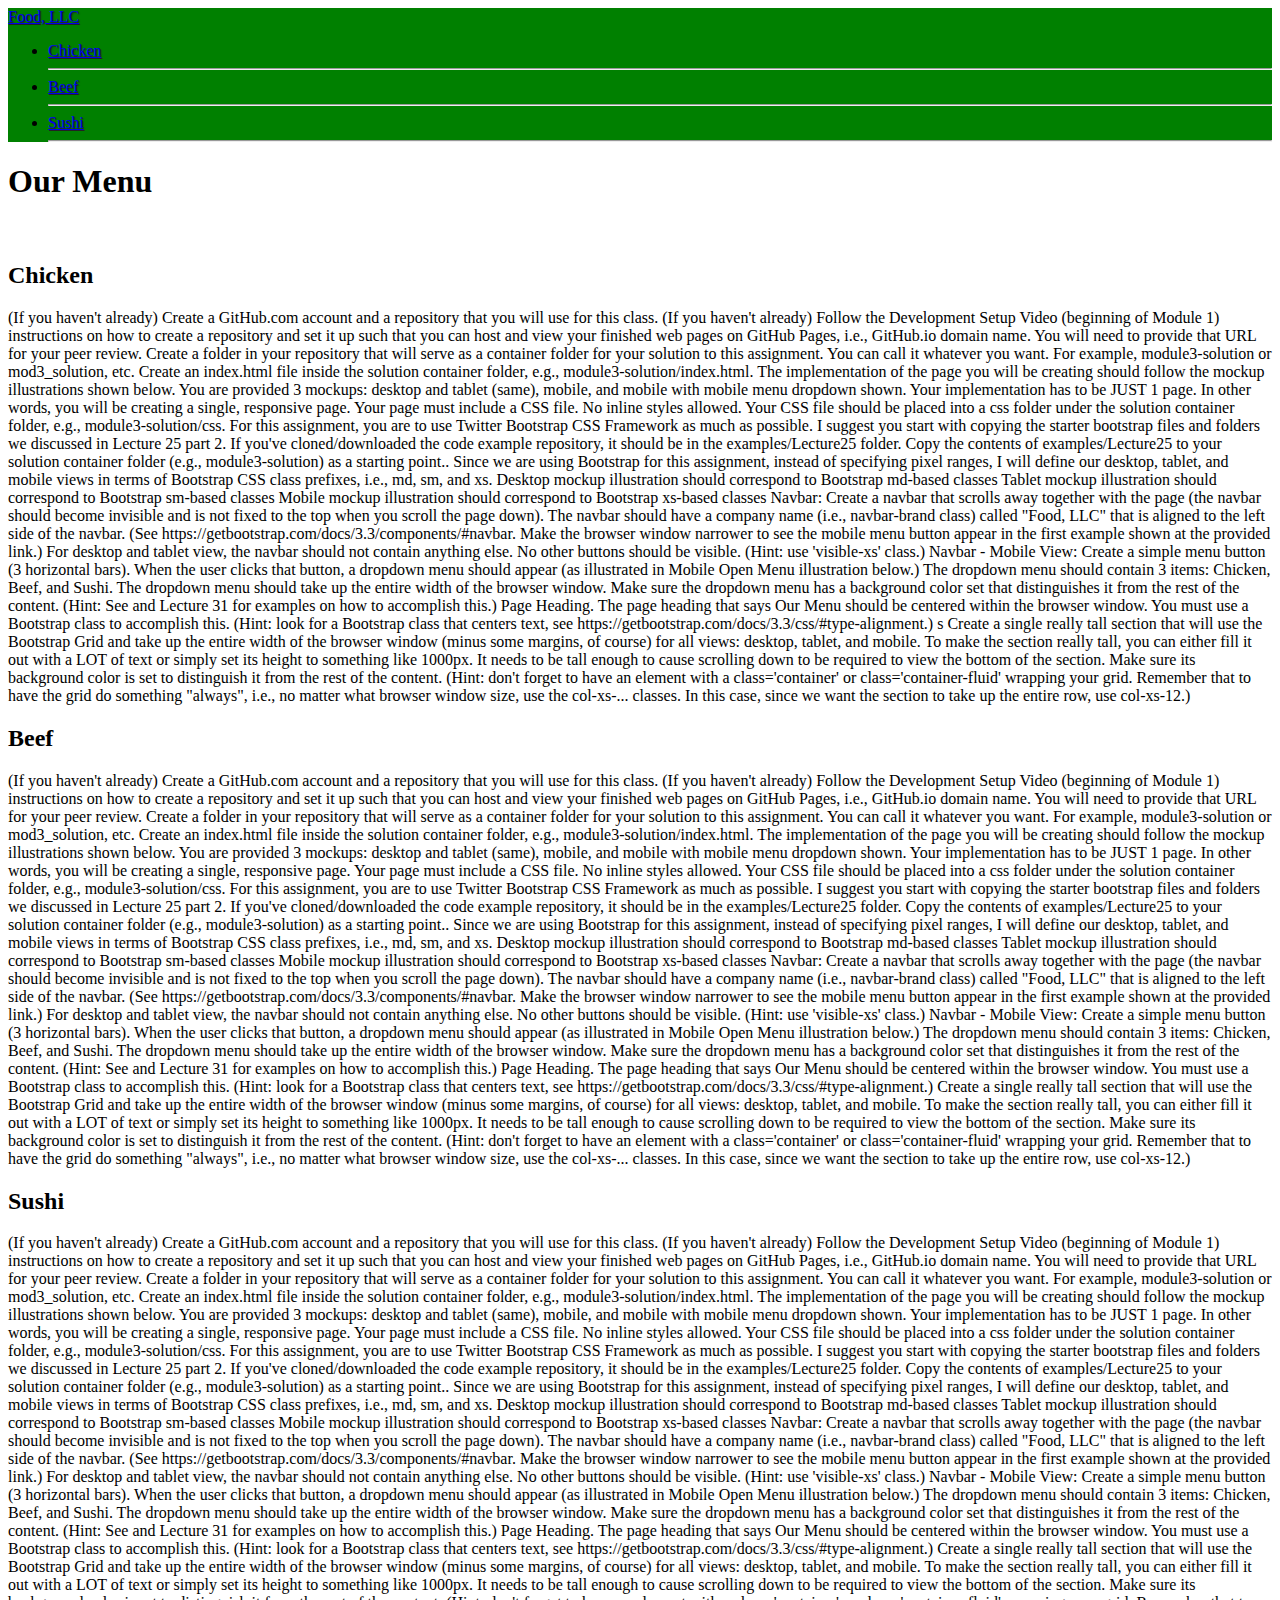
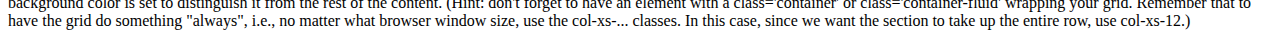
<file: index.html>
<!DOCTYPE html>

<html lang="en">
<head>
 <!-- Required meta tags -->
	<title>module3-solution</title>
	<meta charset="utf-8">
	  <meta name="viewport" content="width=device-width, initial-scale=1">

    <!-- Bootstrap CSS -->
 <link href="https://cdn.jsdelivr.net/npm/bootstrap@5.0.0-beta2/dist/css/bootstrap.min.css" rel="stylesheet" integrity="sha384-BmbxuPwQa2lc/FVzBcNJ7UAyJxM6wuqIj61tLrc4wSX0szH/Ev+nYRRuWlolflfl" crossorigin="anonymous">
	<link rel="stylesheet" href="css/module3-solution.css">
	
</head>

<body>
<header>
<nav  class="navbar navbar-light bg-light" >
  <div  id="navigation" class="container-fluid">
    <a class="navbar-brand" href="index.html">Food, LLC</a>
   <button class="navbar-toggler" type="button" data-bs-toggle="collapse" data-bs-target="#navbarSupportedContent" aria-controls="navbarSupportedContent" aria-expanded="false" aria-label="Toggle navigation">
      <span class="navbar-toggler-icon"></span>
    </button>
    <div class="collapse navbar-collapse" id="navbarSupportedContent">
      <ul class="navbar-nav me-auto mb-2 mb-lg-0">
        <li class="nav-item">
          <a class="nav-link active text-center" aria-current="page" href="#Chicken">Chicken</a>
		  <hr>
        </li>
		<li class="nav-item">
          <a class="nav-link active text-center" aria-current="page" href="#Beef">Beef</a>
		  <hr>
        </li>
		<li class="nav-item">
          <a class="nav-link active text-center" aria-current="page" href="#Sushi">Sushi</a>
		  <hr>
        </li>
  </div>
  </div>
</nav>


<div class="container">
<div class="row"> 

<h1 class="text-center close">Our Menu</h1>

<div class="col-lg-4 col-md-6" > <h2 id="Chicken">Chicken</h2> 
<p>(If you haven't already) Create a GitHub.com account and a repository that you will use for this class.

(If you haven't already) Follow the Development Setup Video (beginning of Module 1) instructions on how to create a repository and set it up such that you can host and view your finished web pages on GitHub Pages, i.e., GitHub.io domain name. You will need to provide that URL for your peer review.

Create a folder in your repository that will serve as a container folder for your solution to this assignment. You can call it whatever you want. For example, module3-solution or mod3_solution, etc. Create an index.html file inside the solution container folder, e.g., module3-solution/index.html.

The implementation of the page you will be creating should follow the mockup illustrations shown below. You are provided 3 mockups: desktop and tablet (same), mobile, and mobile with mobile menu dropdown shown. Your implementation has to be JUST 1 page. In other words, you will be creating a single, responsive page.

Your page must include a CSS file. No inline styles allowed. Your CSS file should be placed into a css folder under the solution container folder, e.g., module3-solution/css.

For this assignment, you are to use Twitter Bootstrap CSS Framework as much as possible. I suggest you start with copying the starter bootstrap files and folders we discussed in Lecture 25 part 2. If you've cloned/downloaded the code example repository, it should be in the examples/Lecture25 folder. Copy the contents of examples/Lecture25 to your solution container folder (e.g., module3-solution) as a starting point..

Since we are using Bootstrap for this assignment, instead of specifying pixel ranges, I will define our desktop, tablet, and mobile views in terms of Bootstrap CSS class prefixes, i.e., md, sm, and xs.

Desktop mockup illustration should correspond to Bootstrap md-based classes
Tablet mockup illustration should correspond to Bootstrap sm-based classes
Mobile mockup illustration should correspond to Bootstrap xs-based classes
Navbar: Create a navbar that scrolls away together with the page (the navbar should become invisible and is not fixed to the top when you scroll the page down). The navbar should have a company name (i.e., navbar-brand class) called "Food, LLC" that is aligned to the left side of the navbar. (See https://getbootstrap.com/docs/3.3/components/#navbar. Make the browser window narrower to see the mobile menu button appear in the first example shown at the provided link.)

For desktop and tablet view, the navbar should not contain anything else. No other buttons should be visible. (Hint: use 'visible-xs' class.)

Navbar - Mobile View: Create a simple menu button (3 horizontal bars). When the user clicks that button, a dropdown menu should appear (as illustrated in Mobile Open Menu illustration below.) The dropdown menu should contain 3 items: Chicken, Beef, and Sushi.

The dropdown menu should take up the entire width of the browser window. Make sure the dropdown menu has a background color set that distinguishes it from the rest of the content.

(Hint: See  and Lecture 31 for examples on how to accomplish this.)

Page Heading. The page heading that says Our Menu should be centered within the browser window. You must use a Bootstrap class to accomplish this.

(Hint: look for a Bootstrap class that centers text, see https://getbootstrap.com/docs/3.3/css/#type-alignment.)
s
Create a single really tall section that will use the Bootstrap Grid and take up the entire width of the browser window (minus some margins, of course) for all views: desktop, tablet, and mobile. To make the section really tall, you can either fill it out with a LOT of text or simply set its height to something like 1000px. It needs to be tall enough to cause scrolling down to be required to view the bottom of the section. Make sure its background color is set to distinguish it from the rest of the content. (Hint: don't forget to have an element with a class='container' or class='container-fluid' wrapping your grid. Remember that to have the grid do something "always", i.e., no matter what browser window size, use the col-xs-... classes. In this case, since we want the section to take up the entire row, use col-xs-12.)  <a href="#top" class="back-to-top-link" aria-label="Scroll to Top">back-to-top</a></p> </div>



<div class="col-lg-4 col-md-6" ><h2 id="Beef">Beef</h2> 
<p>(If you haven't already) Create a GitHub.com account and a repository that you will use for this class.

(If you haven't already) Follow the Development Setup Video (beginning of Module 1) instructions on how to create a repository and set it up such that you can host and view your finished web pages on GitHub Pages, i.e., GitHub.io domain name. You will need to provide that URL for your peer review.

Create a folder in your repository that will serve as a container folder for your solution to this assignment. You can call it whatever you want. For example, module3-solution or mod3_solution, etc. Create an index.html file inside the solution container folder, e.g., module3-solution/index.html.

The implementation of the page you will be creating should follow the mockup illustrations shown below. You are provided 3 mockups: desktop and tablet (same), mobile, and mobile with mobile menu dropdown shown. Your implementation has to be JUST 1 page. In other words, you will be creating a single, responsive page.

Your page must include a CSS file. No inline styles allowed. Your CSS file should be placed into a css folder under the solution container folder, e.g., module3-solution/css.

For this assignment, you are to use Twitter Bootstrap CSS Framework as much as possible. I suggest you start with copying the starter bootstrap files and folders we discussed in Lecture 25 part 2. If you've cloned/downloaded the code example repository, it should be in the examples/Lecture25 folder. Copy the contents of examples/Lecture25 to your solution container folder (e.g., module3-solution) as a starting point..

Since we are using Bootstrap for this assignment, instead of specifying pixel ranges, I will define our desktop, tablet, and mobile views in terms of Bootstrap CSS class prefixes, i.e., md, sm, and xs.

Desktop mockup illustration should correspond to Bootstrap md-based classes
Tablet mockup illustration should correspond to Bootstrap sm-based classes
Mobile mockup illustration should correspond to Bootstrap xs-based classes
Navbar: Create a navbar that scrolls away together with the page (the navbar should become invisible and is not fixed to the top when you scroll the page down). The navbar should have a company name (i.e., navbar-brand class) called "Food, LLC" that is aligned to the left side of the navbar. (See https://getbootstrap.com/docs/3.3/components/#navbar. Make the browser window narrower to see the mobile menu button appear in the first example shown at the provided link.)

For desktop and tablet view, the navbar should not contain anything else. No other buttons should be visible. (Hint: use 'visible-xs' class.)

Navbar - Mobile View: Create a simple menu button (3 horizontal bars). When the user clicks that button, a dropdown menu should appear (as illustrated in Mobile Open Menu illustration below.) The dropdown menu should contain 3 items: Chicken, Beef, and Sushi.

The dropdown menu should take up the entire width of the browser window. Make sure the dropdown menu has a background color set that distinguishes it from the rest of the content.

(Hint: See  and Lecture 31 for examples on how to accomplish this.)

Page Heading. The page heading that says Our Menu should be centered within the browser window. You must use a Bootstrap class to accomplish this.

(Hint: look for a Bootstrap class that centers text, see https://getbootstrap.com/docs/3.3/css/#type-alignment.)

Create a single really tall section that will use the Bootstrap Grid and take up the entire width of the browser window (minus some margins, of course) for all views: desktop, tablet, and mobile. To make the section really tall, you can either fill it out with a LOT of text or simply set its height to something like 1000px. It needs to be tall enough to cause scrolling down to be required to view the bottom of the section. Make sure its background color is set to distinguish it from the rest of the content. (Hint: don't forget to have an element with a class='container' or class='container-fluid' wrapping your grid. Remember that to have the grid do something "always", i.e., no matter what browser window size, use the col-xs-... classes. In this case, since we want the section to take up the entire row, use col-xs-12.)  <a href="#top" class="back-to-top-link" aria-label="Scroll to Top">back-to-top</a></p></div>
 

<div class="col-lg-4 col-md-6" id="wider" ><h2 id="Sushi">Sushi</h2>
<p>(If you haven't already) Create a GitHub.com account and a repository that you will use for this class.

(If you haven't already) Follow the Development Setup Video (beginning of Module 1) instructions on how to create a repository and set it up such that you can host and view your finished web pages on GitHub Pages, i.e., GitHub.io domain name. You will need to provide that URL for your peer review.

Create a folder in your repository that will serve as a container folder for your solution to this assignment. You can call it whatever you want. For example, module3-solution or mod3_solution, etc. Create an index.html file inside the solution container folder, e.g., module3-solution/index.html.

The implementation of the page you will be creating should follow the mockup illustrations shown below. You are provided 3 mockups: desktop and tablet (same), mobile, and mobile with mobile menu dropdown shown. Your implementation has to be JUST 1 page. In other words, you will be creating a single, responsive page.

Your page must include a CSS file. No inline styles allowed. Your CSS file should be placed into a css folder under the solution container folder, e.g., module3-solution/css.

For this assignment, you are to use Twitter Bootstrap CSS Framework as much as possible. I suggest you start with copying the starter bootstrap files and folders we discussed in Lecture 25 part 2. If you've cloned/downloaded the code example repository, it should be in the examples/Lecture25 folder. Copy the contents of examples/Lecture25 to your solution container folder (e.g., module3-solution) as a starting point..

Since we are using Bootstrap for this assignment, instead of specifying pixel ranges, I will define our desktop, tablet, and mobile views in terms of Bootstrap CSS class prefixes, i.e., md, sm, and xs.

Desktop mockup illustration should correspond to Bootstrap md-based classes
Tablet mockup illustration should correspond to Bootstrap sm-based classes
Mobile mockup illustration should correspond to Bootstrap xs-based classes
Navbar: Create a navbar that scrolls away together with the page (the navbar should become invisible and is not fixed to the top when you scroll the page down). The navbar should have a company name (i.e., navbar-brand class) called "Food, LLC" that is aligned to the left side of the navbar. (See https://getbootstrap.com/docs/3.3/components/#navbar. Make the browser window narrower to see the mobile menu button appear in the first example shown at the provided link.)

For desktop and tablet view, the navbar should not contain anything else. No other buttons should be visible. (Hint: use 'visible-xs' class.)

Navbar - Mobile View: Create a simple menu button (3 horizontal bars). When the user clicks that button, a dropdown menu should appear (as illustrated in Mobile Open Menu illustration below.) The dropdown menu should contain 3 items: Chicken, Beef, and Sushi.

The dropdown menu should take up the entire width of the browser window. Make sure the dropdown menu has a background color set that distinguishes it from the rest of the content.

(Hint: See and Lecture 31 for examples on how to accomplish this.)

Page Heading. The page heading that says Our Menu should be centered within the browser window. You must use a Bootstrap class to accomplish this.

(Hint: look for a Bootstrap class that centers text, see https://getbootstrap.com/docs/3.3/css/#type-alignment.)

Create a single really tall section that will use the Bootstrap Grid and take up the entire width of the browser window (minus some margins, of course) for all views: desktop, tablet, and mobile. To make the section really tall, you can either fill it out with a LOT of text or simply set its height to something like 1000px. It needs to be tall enough to cause scrolling down to be required to view the bottom of the section. Make sure its background color is set to distinguish it from the rest of the content. (Hint: don't forget to have an element with a class='container' or class='container-fluid' wrapping your grid. Remember that to have the grid do something "always", i.e., no matter what browser window size, use the col-xs-... classes. In this case, since we want the section to take up the entire row, use col-xs-12.)  <a href="#top" class="back-to-top-link" aria-label="Scroll to Top">back-to-top</a></p>
 

</div>

</div>
</div>
</header>
<!-- Option 1: Bootstrap Bundle with Popper -->
    <script src="https://cdn.jsdelivr.net/npm/bootstrap@5.0.0-beta2/dist/js/bootstrap.bundle.min.js" integrity="sha384-b5kHyXgcpbZJO/tY9Ul7kGkf1S0CWuKcCD38l8YkeH8z8QjE0GmW1gYU5S9FOnJ0" crossorigin="anonymous"></script>


</body>




</html>
</file>
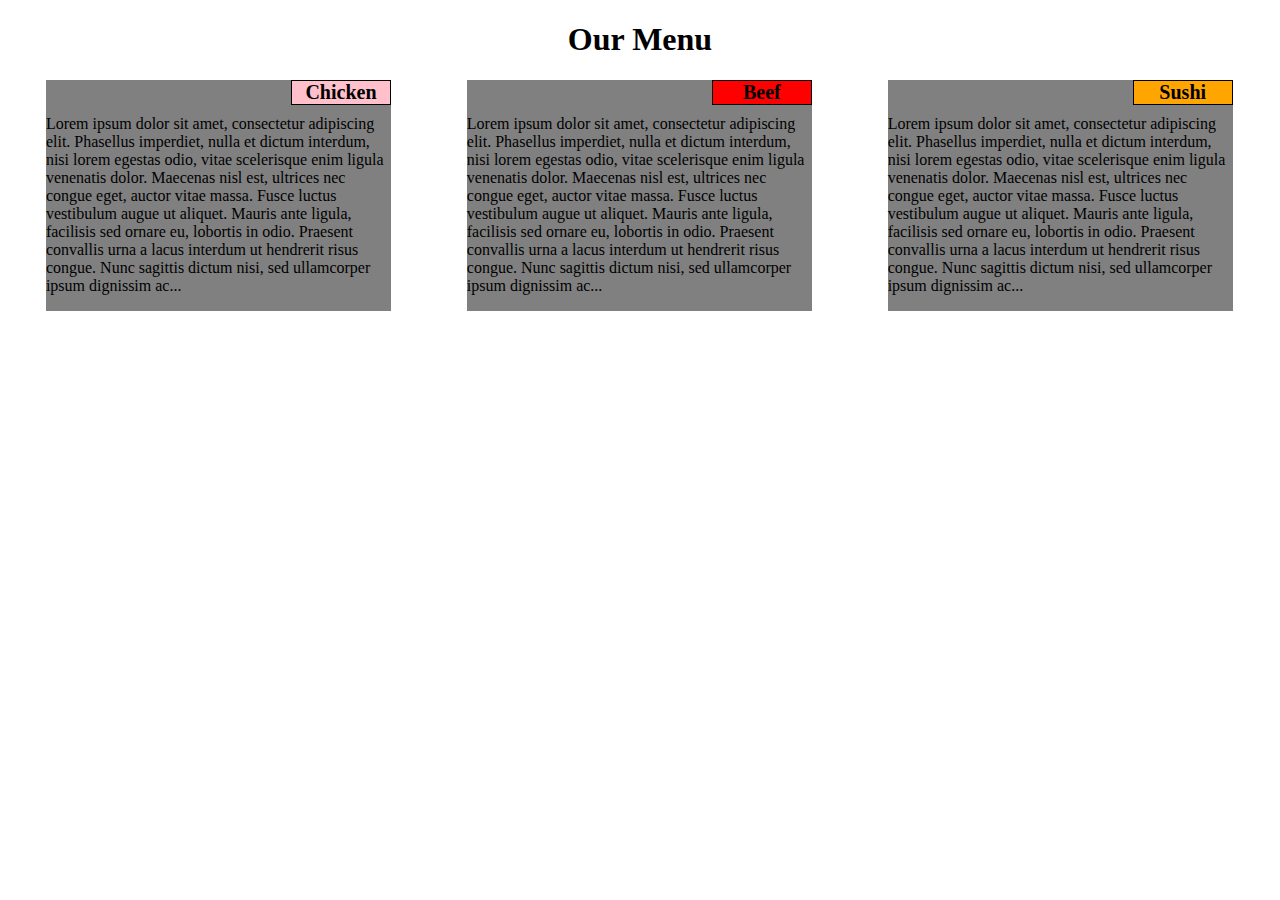
<file: module 2 full stack course coursera/index.html>
<!DOCTYPE html>

<html lang="en">
<head>
	<title>module2-solution</title>
	<meta charset="utf-8">
	<link rel="stylesheet" href="css/mystyle.css">
</head>

<body>

<h1>Our Menu</h1>

<div class="col-lg-3 col-md-6 col-sm"><h2 id="Chicken">Chicken</h2> 
<p>Lorem ipsum dolor sit amet, consectetur adipiscing elit. Phasellus imperdiet, nulla et dictum interdum, nisi lorem egestas odio, vitae scelerisque enim ligula venenatis dolor. Maecenas nisl est, ultrices nec congue eget, auctor vitae massa. Fusce luctus vestibulum augue ut aliquet. Mauris ante ligula, facilisis sed ornare eu, lobortis in odio. Praesent convallis urna a lacus interdum ut hendrerit risus congue. Nunc sagittis dictum nisi, sed ullamcorper ipsum dignissim ac...</p> </div>


<div class="col-lg-3 col-md-6 col-sm"><h2 id="Beef">Beef</h2> 
<p>Lorem ipsum dolor sit amet, consectetur adipiscing elit. Phasellus imperdiet, nulla et dictum interdum, nisi lorem egestas odio, vitae scelerisque enim ligula venenatis dolor. Maecenas nisl est, ultrices nec congue eget, auctor vitae massa. Fusce luctus vestibulum augue ut aliquet. Mauris ante ligula, facilisis sed ornare eu, lobortis in odio. Praesent convallis urna a lacus interdum ut hendrerit risus congue. Nunc sagittis dictum nisi, sed ullamcorper ipsum dignissim ac...</p></div>

<div  class="col-lg-3 col-md-12 col-sm">
<h2 id="Sushi">
Sushi
</h2>
<p>Lorem ipsum dolor sit amet, consectetur adipiscing elit. Phasellus imperdiet, nulla et dictum interdum, nisi lorem egestas odio, vitae scelerisque enim ligula venenatis dolor. Maecenas nisl est, ultrices nec congue eget, auctor vitae massa. Fusce luctus vestibulum augue ut aliquet. Mauris ante ligula, facilisis sed ornare eu, lobortis in odio. Praesent convallis urna a lacus interdum ut hendrerit risus congue. Nunc sagittis dictum nisi, sed ullamcorper ipsum dignissim ac...</p>

</div>



</body>




</html>
</file>
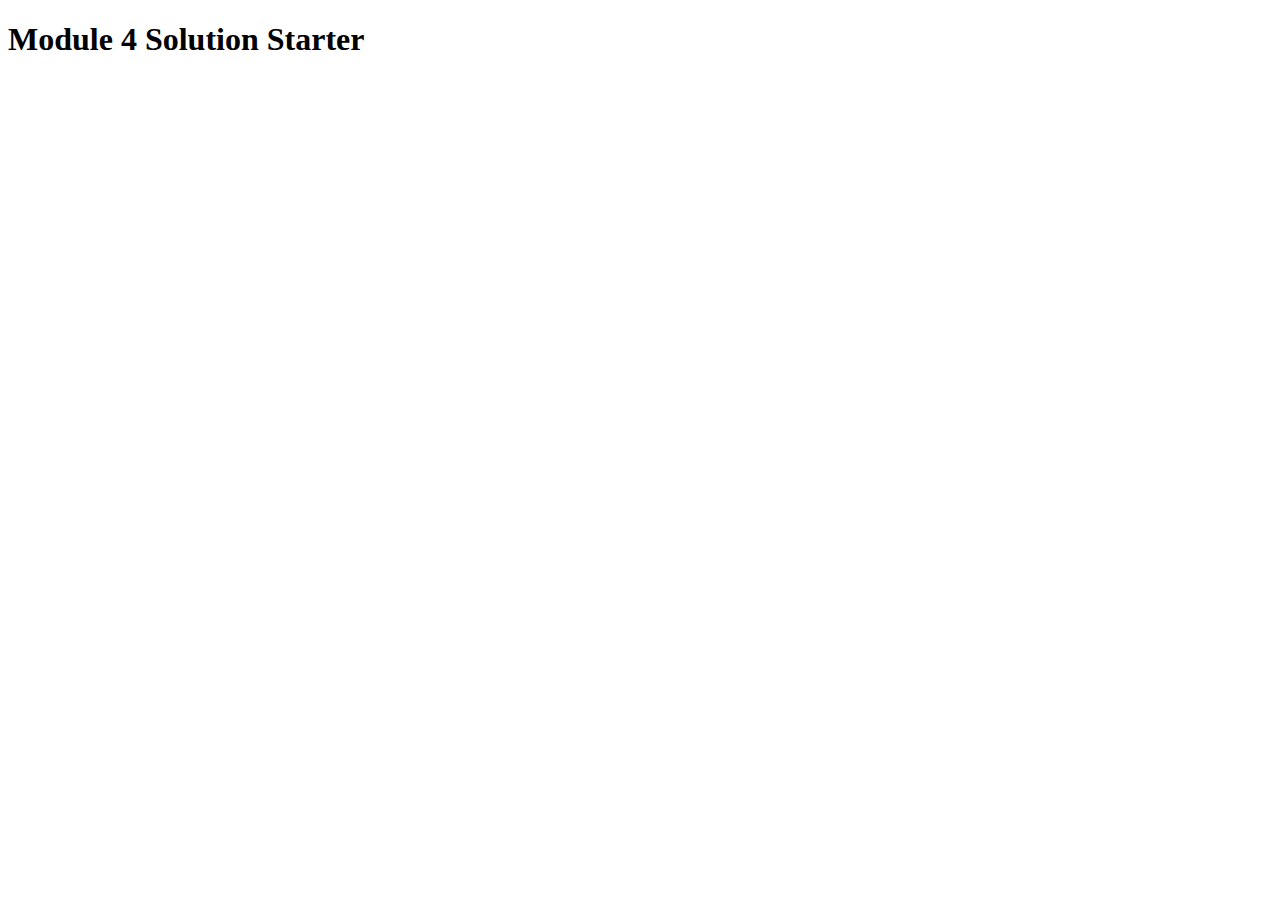
<file: module 4 full stack course coursera/index.html>
<!DOCTYPE html>
<html>
<head>
  <meta charset="utf-8">
  <title>Module 4 Solution Starter</title>
  <script>
    var names = []; // DO NOT REMOVE
  </script>
  <script src="SpeakHello.js"></script>
  <script src="SpeakGoodBye.js"></script>
  <script src="script.js"></script>
</head>
<body>
  <h1>Module 4 Solution Starter</h1>
</body>
</html>
</file>
<file: css/module3-solution.css>
#navigation{
background-color:green;
border-radius:0;
border:0;
text-shadow: 1px 1px 1px #222;

}
h1{

padding-bottom:40px;
}
.back-to-top-link{
display:none;
}



.container .dropdown-menu {
    position: static;
    float: none;
}


@media screen and (max-width: 480px) {
  .back-to-top-link{
display:inline;
}

}



@media(min-width:481px) and (max-width:768px){
.navbar-toggler{
	
	display:none;
}


.col-md-6{
float:left;
width:44%;
margin-left:3%;
margin-right:3%;
margin-top:6%
}

#wider{
width:100%
}

}

@media(min-width:769px) and (max-width:1024px){
.navbar-toggler{
	
	display:none;
}

.col-md-6{
float:left;
width:44%;
margin-left:3%;
margin-right:3%;
margin-top:6%
}
#wider{
width:100%
}

	
}



@media(min-width:1025px) and (max-width:1200px){
.navbar-toggler{
	
	display:none;
}

}


@media screen and (min-width:1201px){
.navbar-toggler{
	
display:none;
}

}
</file>
<file: module 2 full stack course coursera/css/mystyle.css>
*{
box-sizing: border-box;
}

h1{

font-size:2em;
position:relative;
text-align: center;

}

.col-lg-3{
background-color:gray;
}
h2{
font-size: 20px;
	width:100px;
	border: 1px solid black;
	font-weight: bold;
	text-align: center;
float: right; 
margin:0;
	
}

#Chicken{
Background-color:pink;	
}
#Beef{
Background-color:Red;
}
#Sushi{
Background-color:orange;	
}
p{
margin-top:35px;
clear:both;


}
@media(min-width: 992px){
.col-lg-3{
float:left;
width:27.3%;
border-top:20%;
margin-left:3%;
margin-right:3%;

}
}


@media(min-width:768px) and (max-width:991px){
.col-md-6{
float:left;
width:44%;
margin-left:3%;
margin-right:3%;
margin-top:6%
}
.col-md-12{
float:left;
margin-top:6%;
width:100%;

}


}

@media(max-width: 767px){
.col-sm{
width:94%;
margin-left:3%;
margin-right:3%;
margin-top:3%


}
}
</file>
